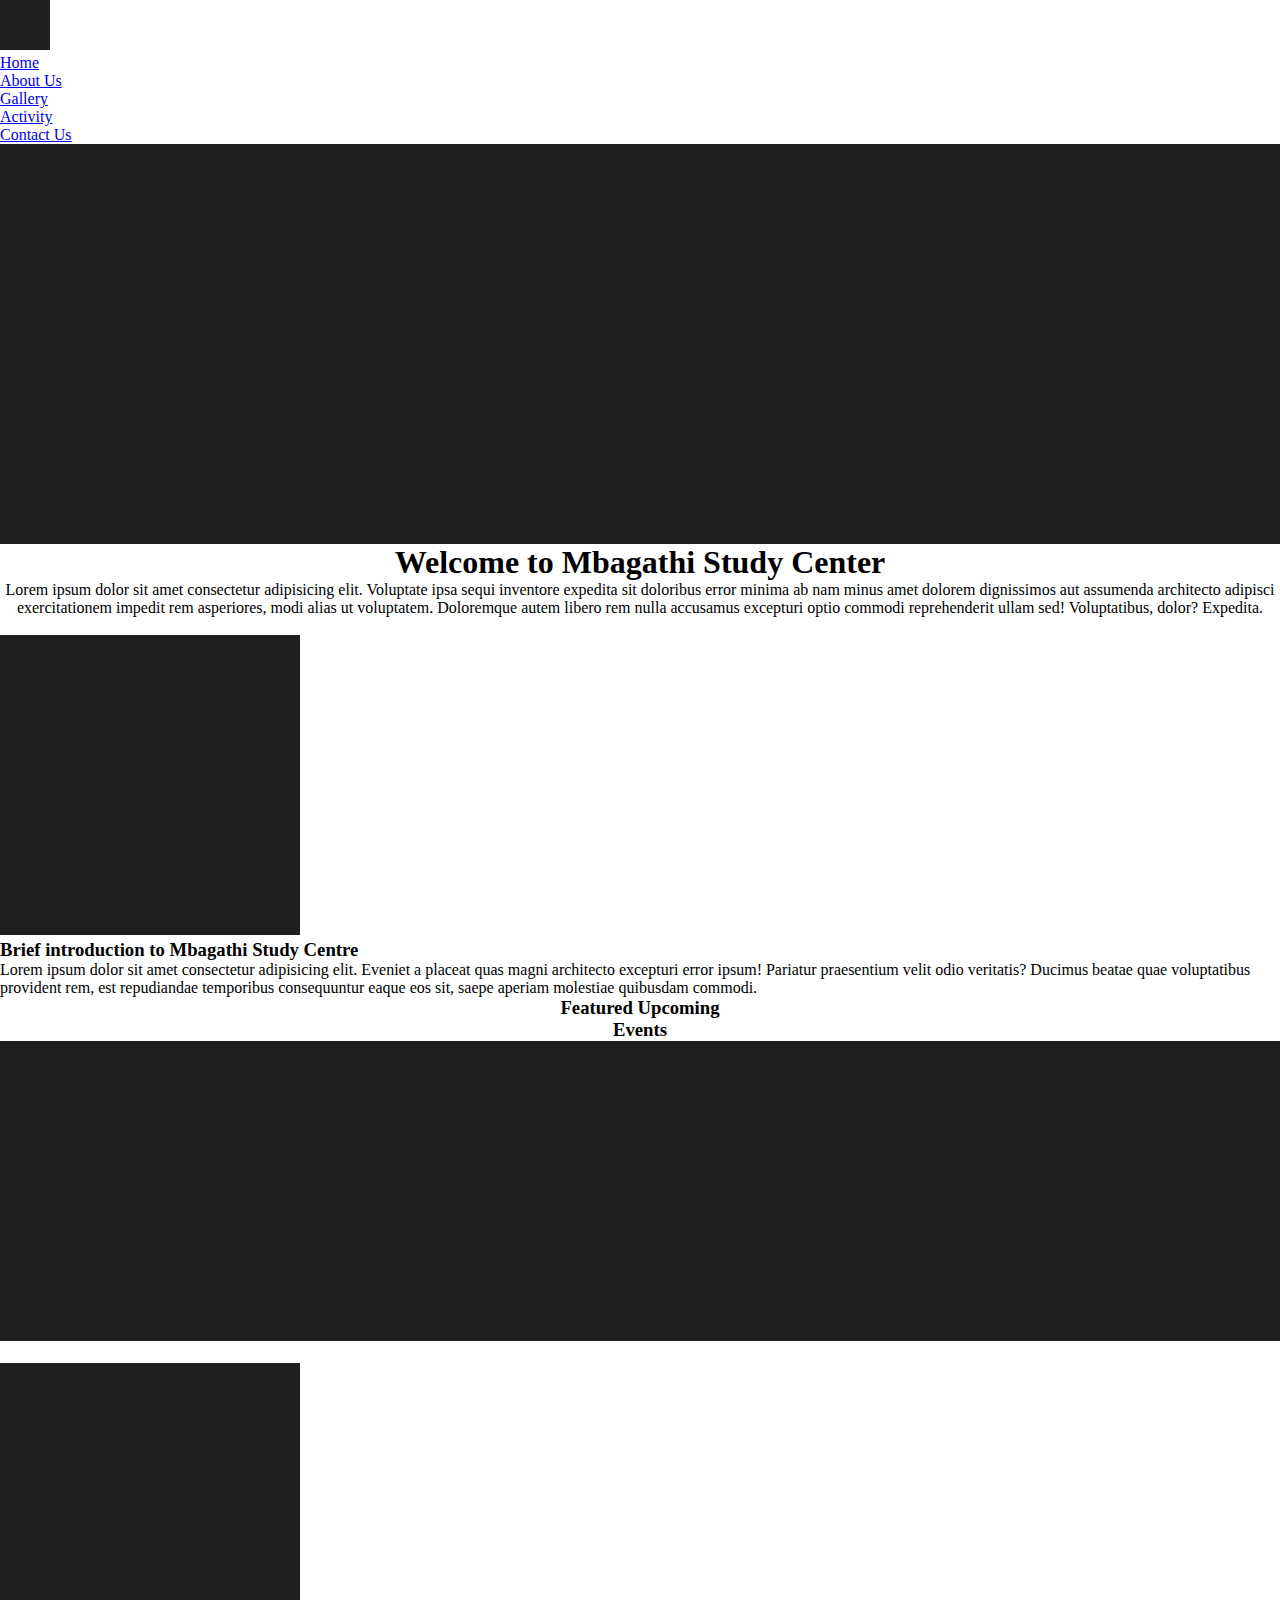
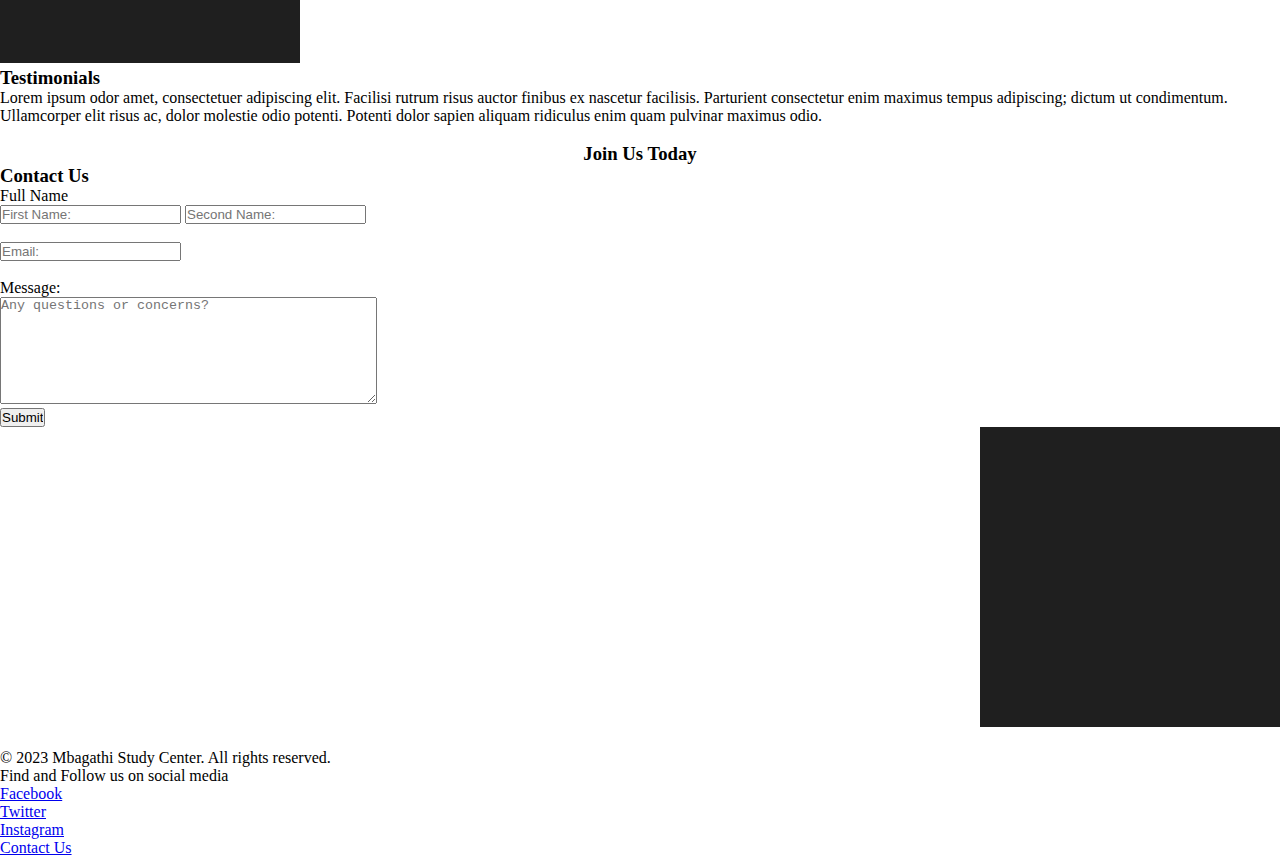
<file: index.html>
<!DOCTYPE html>
<html lang="en">
<head>
    <meta charset="UTF_8">
    <meta name="viewport" content="width=device_width, initial_scale=1.0">
    <title>Mbagathi Study Center</title>
    <link rel="stylesheet" href="style.css">
</head>

<body>
    <header class="header">
        <nav class="navbar">
            <img src="assets/images/blank.png" alt="Mbags Logo" class="logo" width="50px" height="50px">
            <ul class="nav_links" >
                <li><a href="index.html" target="_parent">Home</a></li>                
                <li><a href="aboutUs.html" target="_self">About Us</a></li>
                <li><a href="gallery.html" target="_self">Gallery</a></li>
                <li><a href="activities.html" target="_self">Activity</a></li>
                <li><a href="contact.html" target="_self">Contact Us</a></li>                
        </nav>
    </header>
    <main class="container">
        <section class="hero_section">
            <div class="hero_img">            
                <img src="assets/images/blank.png" alt="Intro_img" id="hero_images"  align="center" width="100%" height="400px">              

            </div>
           
            <div class="hero_content">
                <h1 align="center"><b>Welcome to Mbagathi Study Center</b></h1>
                <p align="center">Lorem ipsum dolor sit amet consectetur adipisicing elit. Voluptate ipsa sequi inventore expedita sit doloribus error minima ab nam minus amet dolorem dignissimos aut assumenda architecto adipisci exercitationem impedit rem asperiores, modi alias ut voluptatem. Doloremque autem libero rem nulla accusamus excepturi optio commodi reprehenderit ullam sed! Voluptatibus, dolor? Expedita.</p>               
            </div>
        </section><br>

        <section class="activity_section" >
            <div class="activity_image" >            
                <img src="assets/images/blank.png" alt="Activity_img"   width="300px" height="300px" id="activity_img">    

            </div>
            <div class="activity_content"  > 
                <h3>Brief introduction to Mbagathi Study Centre</h3>                
                <p>Lorem ipsum dolor sit amet consectetur adipisicing elit. Eveniet a placeat quas magni architecto excepturi error ipsum! Pariatur praesentium velit odio veritatis? Ducimus beatae quae voluptatibus provident rem, est repudiandae temporibus consequuntur eaque eos sit, saepe aperiam molestiae quibusdam commodi.</p>
            </div>
        </section>

        <section class="feature_section">
            <div class="feature_content" >
                <h3 align="center">Featured Upcoming <br>Events</h3>
                <img src="assets/images/blank.png" alt="Feature_img"  class="feature_image" width="100%" height="300px">                

            </div>
            
        </section><br>

        <section class="testimonial_section">
            <div class="testimonial_image" >            
                <img src="assets/images/blank.png" alt="Testimonial_img" width="300px" height="300px">

            </div>
            <div class="testimonial_content">
                <h3>Testimonials</h3>
                <p>Lorem ipsum odor amet, consectetuer adipiscing elit. Facilisi rutrum risus auctor finibus ex nascetur facilisis. Parturient consectetur enim maximus tempus adipiscing; dictum ut condimentum. Ullamcorper elit risus ac, dolor molestie odio potenti. Potenti dolor sapien aliquam ridiculus enim quam pulvinar maximus odio.</p>
            </div>
        </section><br>
        <section class="cta_section">
            <h3 align="center">Join Us Today</h3>            
            <div class="cta_form">
                <h3>Contact Us</h3>
                <form action="submit" method="">
                    <label for="name">Full Name</label><br>
                    <input type="text" id="fullname" name="firstname" placeholder="First Name:">
                    <input type="text" id="fullname" name="secondname" placeholder="Second Name:"><br>
                    <br>
                    <input type="email" id="email" name="email" placeholder="Email:"><br>
                    <br>
                    <label for="message">Message:</label><br>
                    <textarea id="message" name="message" placeholder="Any questions or concerns?"  rows="7" cols="45"></textarea><br>
                    <input type="submit" value="Submit">              
                </form>
            </div>
            <div class="cta-img" align="right">
                
                <img src="assets/images/blank.png" alt="Cta-img" width="300px" height="300px">
            </div>
        </section><br>      
    </main>
    
    <footer class="footer">        
        <p>&copy; 2023 Mbagathi Study Center. All rights reserved.</p>
        <ul class="social_media">
            <p>Find and Follow us on social media</p>
            <li><a href="assets/images/blank.png">Facebook</a></li>
            <li><a href="assets/images/blank.png">Twitter</a></li>
            <li><a href="assets/images/blank.png">Instagram</a></li>
        </ul>
        <a href="assets/images/blank.png">Contact Us</a>
    </footer>
</body>
</html>
</file>
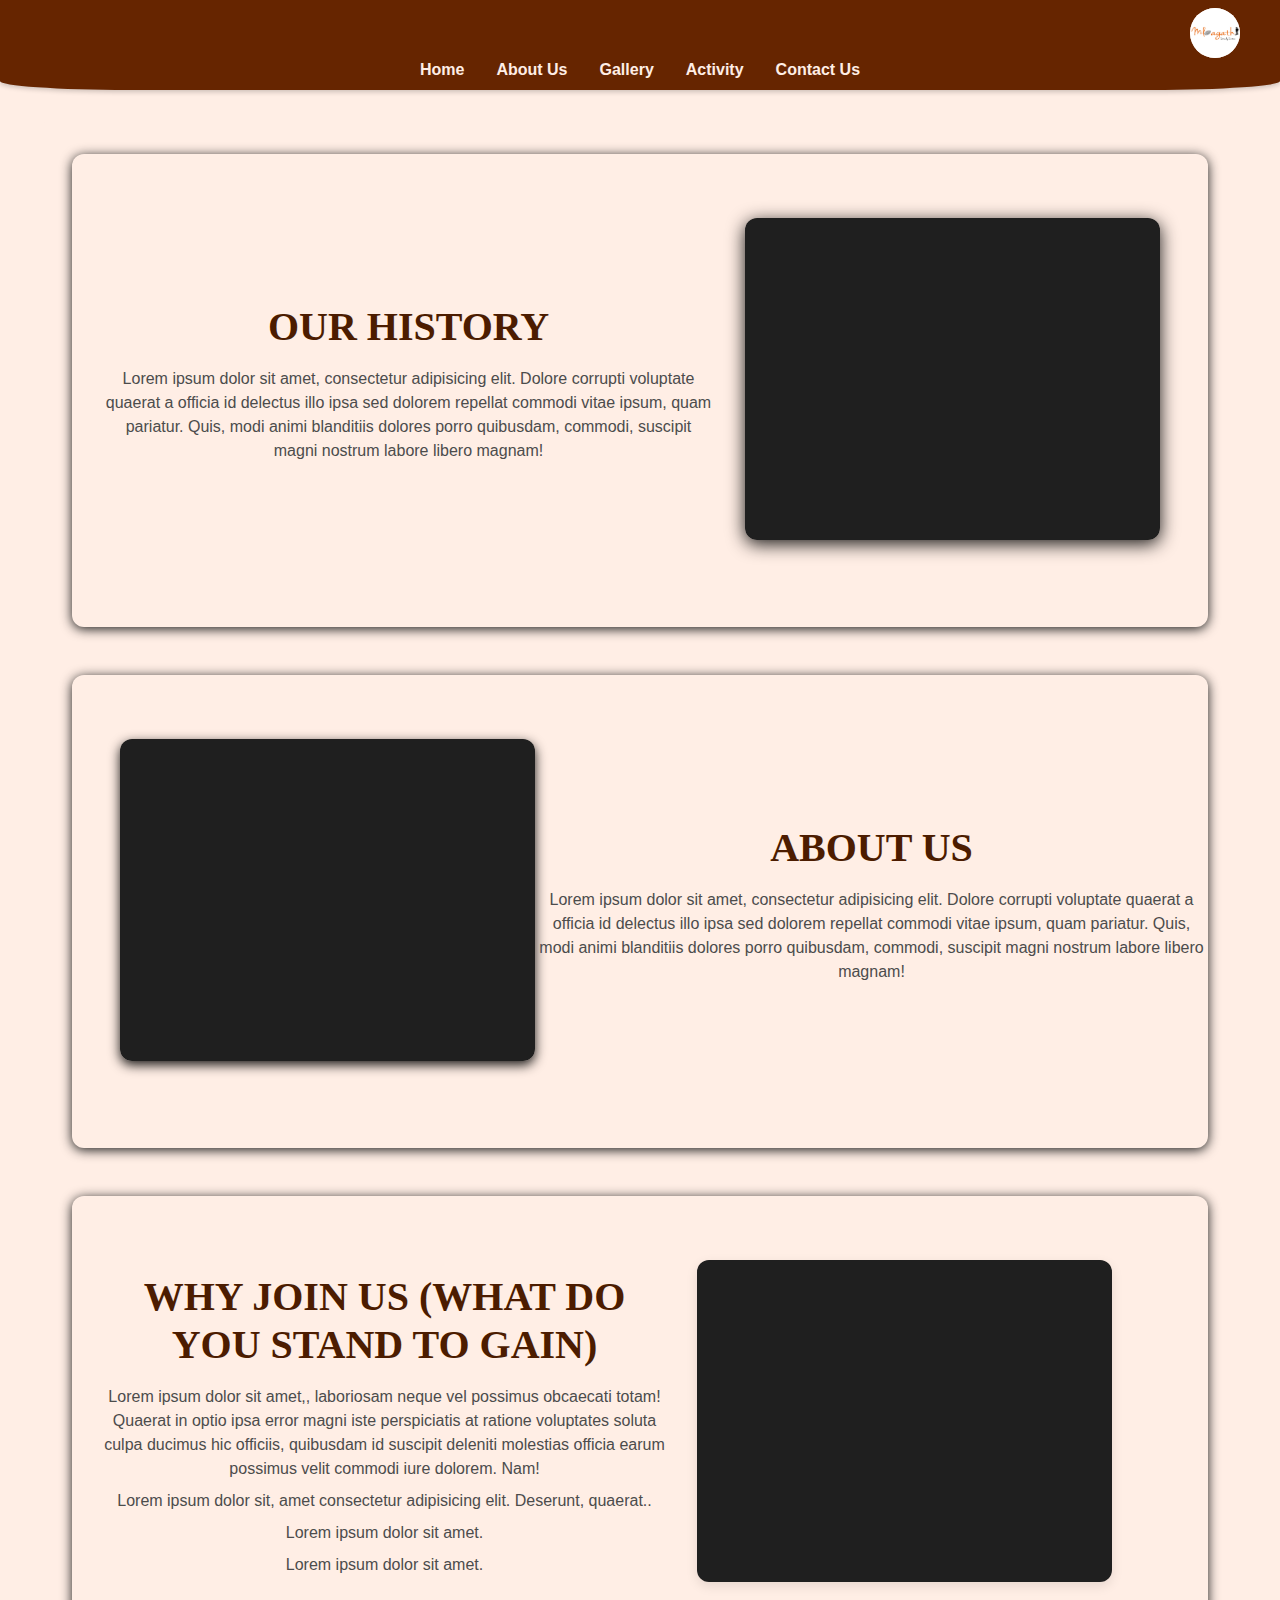
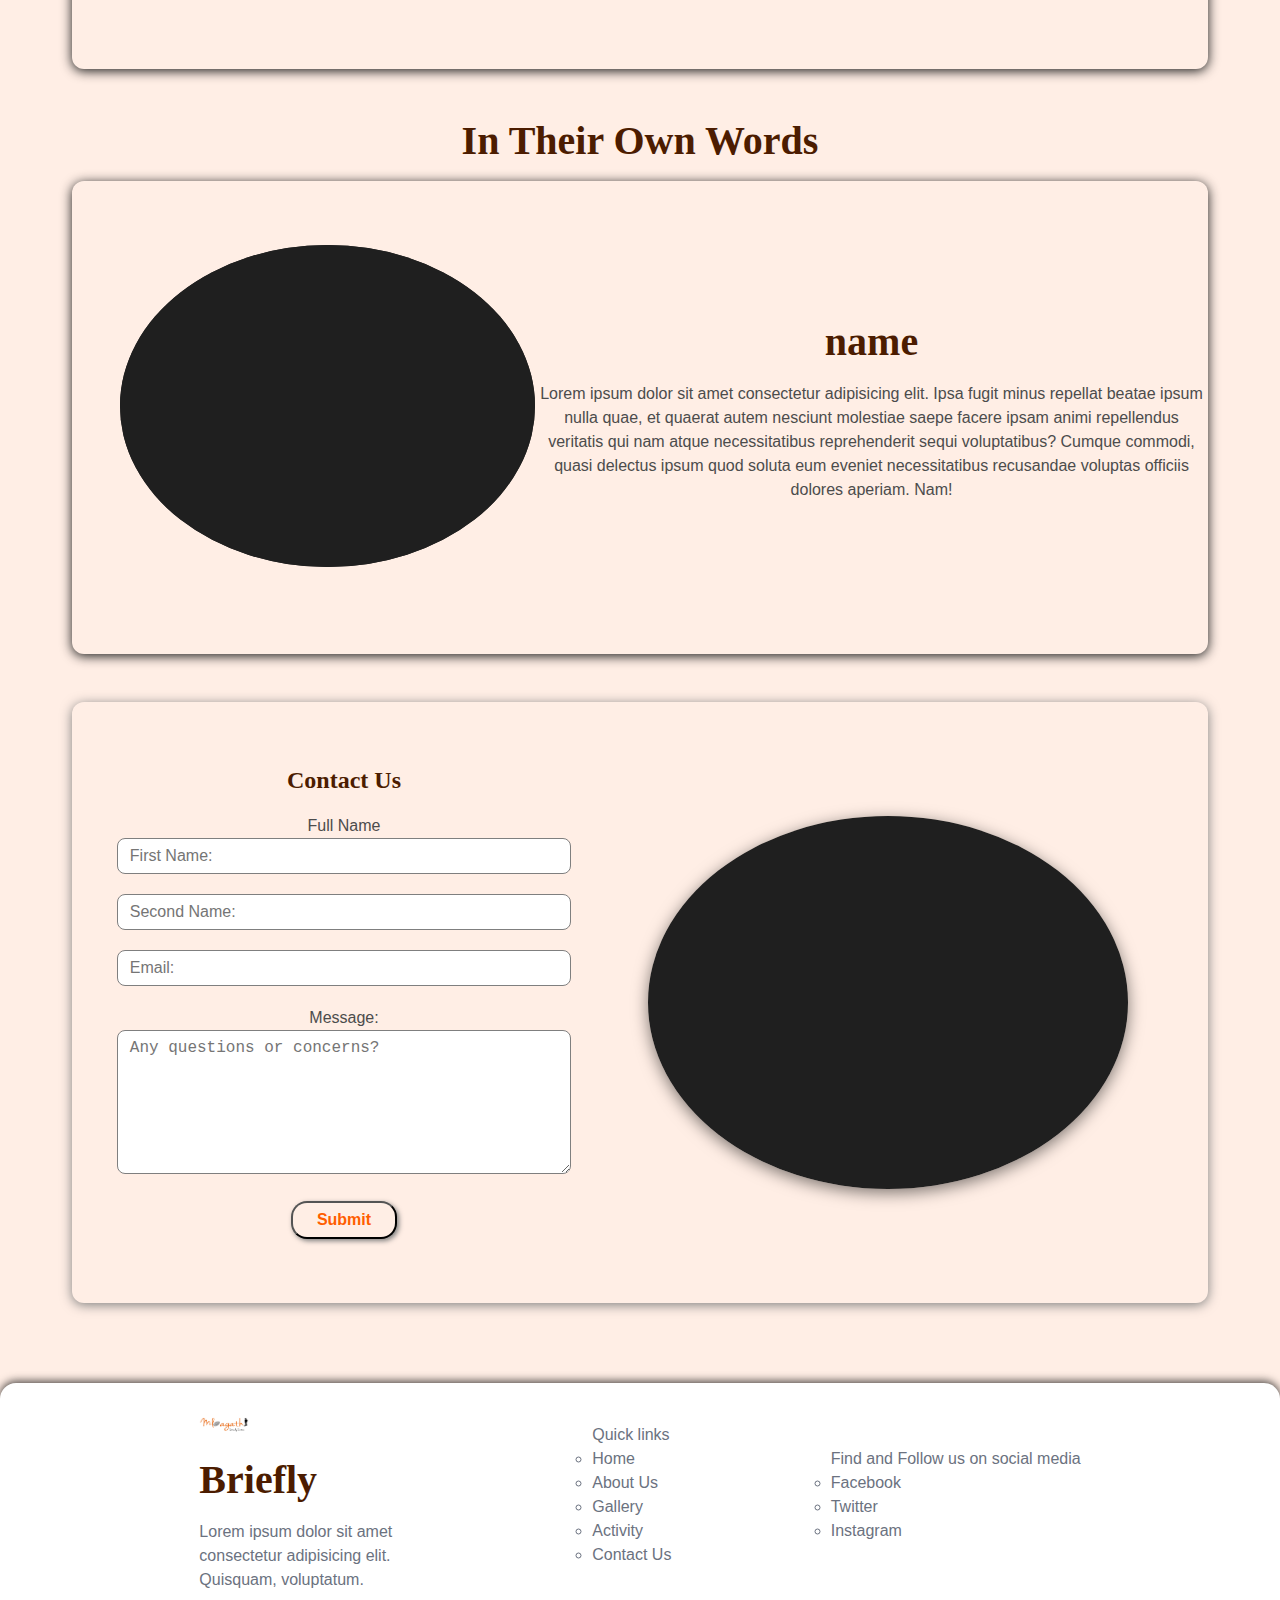
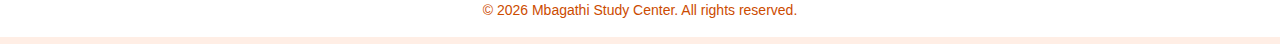
<file: aboutUs.html>
<!DOCTYPE html>
<html lang="en">
<head>
    <meta charset="UTF-8">
    <meta name="viewport" content="width=device-width, initial-scale=1.0">
    <title>Mbagathi Study Center</title>
    <link rel="stylesheet" href="assets/css/style.css">
    <link rel="stylesheet" href="assets/css/about.css">
</head>
<body>
    <header class="header">
        <nav class="navbar">
            <img src="assets/images/logo.jpg" alt="Mbags Logo" class="logo" width="50px" height="50px">
            <ul class="nav_links" >
                <li><a href="home.html" target="_parent">Home</a></li>                
                <li><a href="aboutUs.html" target="_self">About Us</a></li>
                <li><a href="gallery.html" target="_self">Gallery</a></li>
                <li><a href="activities.html" target="_self">Activity</a></li>
                <li><a href="contact.html" target="_self">Contact Us</a></li>                
        </nav>
    </header>

    <main class="container about">
        <section class="history_section">
            
            <div class="history_content">
                <h3 >OUR HISTORY</h3>
                <p>Lorem ipsum dolor sit amet, consectetur adipisicing elit. Dolore corrupti voluptate quaerat a officia id delectus illo ipsa sed dolorem repellat commodi vitae ipsum, quam pariatur. Quis, modi animi blanditiis dolores porro quibusdam, commodi, suscipit magni nostrum labore libero magnam!
                </p>
            </div>
            <div class="history_image">
                <img src="assets/images/blank.png" alt="history_image" >
            </div>
        </section>
        
        <section class="about_section">
            <div class="about_img">
                <img src="assets/images/blank.png" alt="about_image" >
            </div>

            <div>
                <h3>ABOUT US</h3>
                    <p>Lorem ipsum dolor sit amet, consectetur adipisicing elit. Dolore corrupti voluptate quaerat a officia id delectus illo ipsa sed dolorem repellat commodi vitae ipsum, quam pariatur. Quis, modi animi blanditiis dolores porro quibusdam, commodi, suscipit magni nostrum labore libero magnam!
                    </p>
            </div>
        </section>

        <section class="benefits_section">
            <div class="benefits_content">
                <h3 >WHY JOIN US (WHAT DO YOU STAND TO GAIN)</h3>
                <ul>
                    <li>Lorem ipsum dolor sit amet,, laboriosam neque vel possimus obcaecati totam! Quaerat in optio ipsa error magni iste perspiciatis at ratione voluptates soluta culpa ducimus hic officiis, quibusdam id suscipit deleniti molestias officia earum possimus velit commodi iure dolorem. Nam!</li>
                    <li>Lorem ipsum dolor sit, amet consectetur adipisicing elit. Deserunt, quaerat..</li>
                    <li>Lorem ipsum dolor sit amet.</li>
                    <li>Lorem ipsum dolor sit amet.</li>
                </ul>
            </div>
            <div class="benefits_imag">
                <img src="assets/images/blank.png" alt="benefits_image" >
            </div>
        </section>

        <h3>In Their Own Words</h3>
        <section class="testimonial_section">

            <div class="testimonial_content" >
             <img src="assets/images/blank.png" alt="testimonial_image" class="testimonial_img" >

            </div>
            <div>
                <h3>name</h3>
                <p>Lorem ipsum dolor sit amet consectetur adipisicing elit. Ipsa fugit minus repellat beatae ipsum nulla quae, et quaerat autem nesciunt molestiae saepe facere ipsam animi repellendus veritatis qui nam atque necessitatibus reprehenderit sequi voluptatibus? Cumque commodi, quasi delectus ipsum quod soluta eum eveniet necessitatibus recusandae voluptas officiis dolores aperiam. Nam!
                </p>
            </div>
        </section>

         <section class="cta_section">
            <div class="cta_form">
                <h3>Contact Us</h3>
                <form action="submit" method="">
                    <label for="name">Full Name</label><br>
                    <input type="text" id="fullname" class="textbox" name="firstname" placeholder="First Name:">
                    <input type="text" id="fullname" class="textbox" name="secondname" placeholder="Second Name:">                    
                    <input type="email" id="email" name="email" placeholder="Email:"><br>
                    
                    <label for="message">Message:</label>   
                    <textarea id="message" class="textplace" name="message" placeholder="Any questions or concerns?"  rows="7" cols="45"></textarea>
                    <input type="submit" value="Submit" class="submit">               
                </form>
            </div>
            <div class="cta-img" >
                
                <img src="assets/images/blank.png" alt="Cta-img">
            </div>
        </section>  
    </main>

   <footer class="footer">       
        <div class="footer_container">
            <div class="footer_logo">
                <img src="assets/images/logo.jpg" alt="Mbags Logo" class="logo" width="50px" height="50px">
                <h3> Briefly</h3>
                <p>Lorem ipsum dolor sit amet consectetur adipisicing elit. Quisquam, voluptatum.</p>
            </div> 
            <div class="footer_content">            
                <p>Quick links</p>
                <ul class="footer_links">
                    <li><a href="home.html" target="_parent">Home</a></li>
                    <li><a href="aboutUs.html" target="_self">About Us</a></li>
                    <li><a href="gallery.html" target="_self">Gallery</a></li>
                    <li><a href="activities.html" target="_self">Activity</a></li>
                    <li><a href="contact.html" target="_self">Contact Us</a></li>                
                </ul>
            </div>
            <div class="social_media">
                <p>Find and Follow us on social media</p>
                <ul class="social_links">
                <li><a href="assets/images/blank.png">Facebook</a></li>
                <li><a href="assets/images/blank.png">Twitter</a></li>
                <li><a href="assets/images/blank.png">Instagram</a></li>
            </ul>
            </div>
        </div>
        <p class="copyright">&copy; 2023 Mbagathi Study Center. All rights reserved.</p>
    </footer>
    <script src="assets/js/script.js"></script>
</body>
</html>
</file>
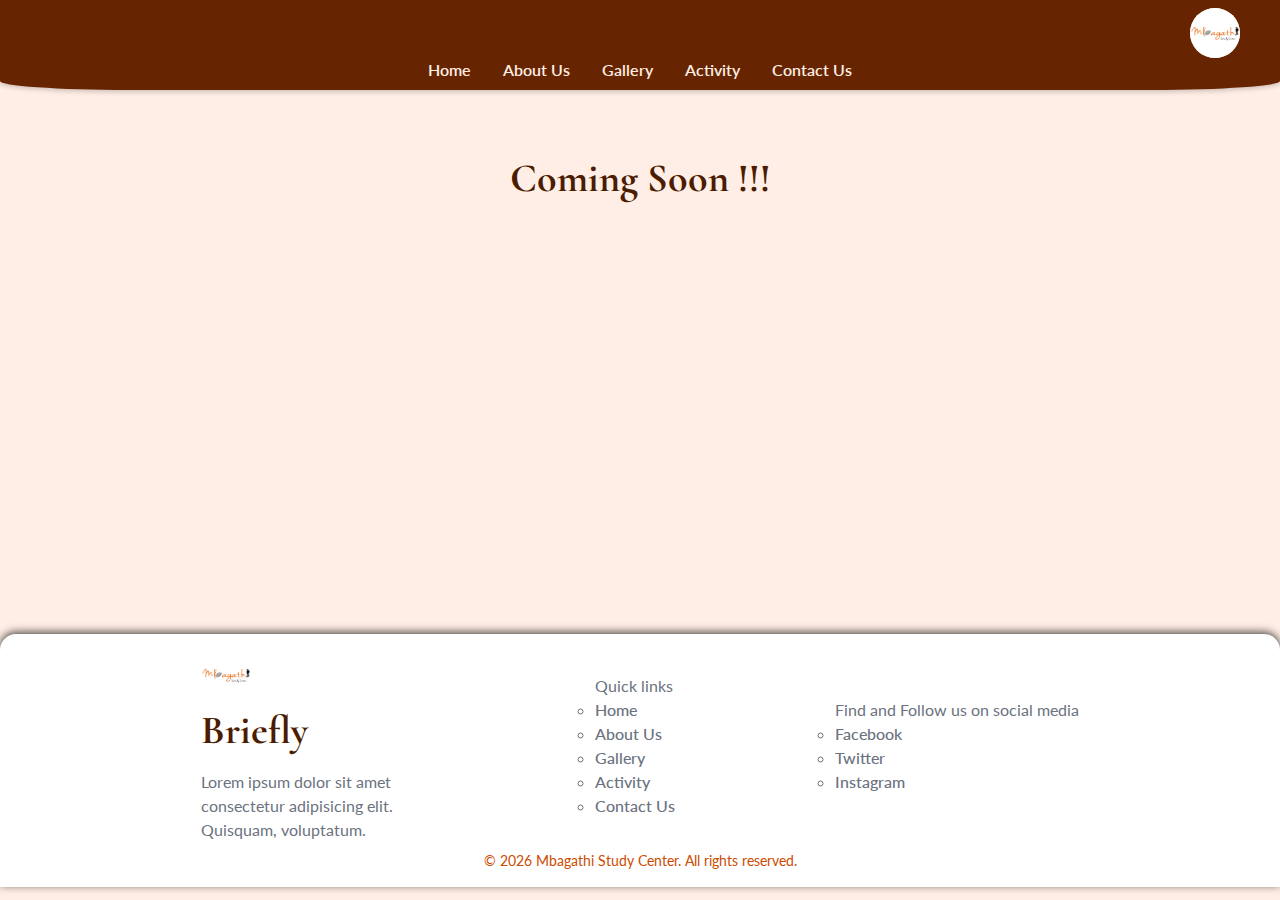
<file: activities.html>
<!DOCTYPE html>
<html lang="en">
<head>
    <meta charset="UTF_8">
    <meta name="viewport" content="width=device_width, initial_scale=1.0">
    <title>Mbagathi Study Center</title>
    <link rel="preconnect" href="https://fonts.googleapis.com">
    <link rel="preconnect" href="https://fonts.gstatic.com" crossorigin>
    <link href="https://fonts.googleapis.com/css2?family=Cormorant:ital,wght@0,300..700;1,300..700&family=Gilda+Display&display=swap" rel="stylesheet">
    <link href="https://fonts.googleapis.com/css2?family=Lato:wght@300;400;700&family=Playfair+Display:wght@500;700&display=swap" rel="stylesheet">
    <link rel="icon" type="image/jpg" class="favicon" href="assets/images/favicon.jpg">


    <link rel="preconnect" href="https://fonts.googleapis.com">
    <link rel="preconnect" href="https://fonts.gstatic.com" crossorigin>
    <link href="https://fonts.googleapis.com/css2?family=Cormorant:ital,wght@0,300..700;1,300..700&family=Gilda+Display&display=swap" rel="stylesheet">
    <link href="https://fonts.googleapis.com/css2?family=Lato:wght@300;400;700&family=Playfair+Display:wght@500;700&display=swap" rel="stylesheet">

    <link rel="stylesheet" href="assets/css/style.css">
    <link rel="stylesheet" href="assets/css/activity.css">

</head>
<body>
    <header class="header">
        <nav class="navbar">
            <img src="assets/images/logo.jpg" alt="Mbags Logo" class="logo" width="50px" height="50px">
            <ul class="nav_links" >
                <li><a href="home.html" target="_parent">Home</a></li>                
                <li><a href="aboutUs.html" target="_self">About Us</a></li>
                <li><a href="gallery.html" target="_self">Gallery</a></li>
                <li><a href="activities.html" target="_self">Activity</a></li>
                <li><a href="contact.html" target="_self">Contact Us</a></li>                
        </nav>
    </header>

    <main class="container activities">
        
        <h1 align="center">Coming Soon !!!</h1>
        <section class="resources">       

        </section>
        <section class="calendar">

        </section>
    </main>
     <footer class="footer" >       
        <div class="footer_container">
            <div class="footer_logo">
                <img src="assets/images/logo.jpg" alt="Mbags Logo" class="logo" width="50px" height="50px">
                <h3> Briefly</h3>
                <p>Lorem ipsum dolor sit amet consectetur adipisicing elit. Quisquam, voluptatum.</p>
            </div> 
            <div class="footer_content">            
                <p>Quick links</p>
                <ul class="footer_links">
                    <li><a href="home.html" target="_parent">Home</a></li>
                    <li><a href="aboutUs.html" target="_self">About Us</a></li>
                    <li><a href="gallery.html" target="_self">Gallery</a></li>
                    <li><a href="activities.html" target="_self">Activity</a></li>
                    <li><a href="contact.html" target="_self">Contact Us</a></li>                
                </ul>
            </div>
            <div class="social_media">
                <p>Find and Follow us on social media</p>
                <ul class="social_links">
                <li><a href="assets/images/blank.png">Facebook</a></li>
                <li><a href="assets/images/blank.png">Twitter</a></li>
                <li><a href="assets/images/blank.png">Instagram</a></li>
            </ul>
            </div>
        </div>
        <p class="copyright">&copy; 2023 Mbagathi Study Center. All rights reserved.</p>
    </footer>
<script src="assets/js/script.js"></script>
</body>
</html>
</file>
<file: style.css>
*{
    margin: 0;
    padding: 0;
    box-sizing: border-box;
    
}
</file>
<file: assets/css/style.css>
:root{
    --blaze-orange: #FF5E00;
    --light-blaze-orange: #FFEEE5;
    --dark-blaze-orange: #CC4B00;
    --darker-blaze-orange: #662500;
    --darkest-blaze-orange: #4C1C00;

    --neutral-light:#D8D8D8;
    --neutral:#7F7F7F;
    --neutral-dark:#4C4C4C;
    --neutral-darker: #191919;
    --neutral-darkest: #000000;
   
}

*{
    box-sizing: border-box;
    margin: 0;
    padding: 0;
}   


body {
    font-family: 'lato', sans-serif;
    font-weight: 400;
    color: var(--neutral-dark);
    line-height: 1.5;
    background-color: var(--light-blaze-orange);
}

main {
    display: flex;
    flex-direction: column;
    flex-grow: 1;
    padding: 2rem;
    max-width: 1200px;
    background-color: var(--light-blaze-orange);
    padding: 2rem;
    margin: auto;
    max-width: 1200px;
    border-radius: 8px;
    text-align: center;
}


h1, h2, h3 {
    font-family:"Cormorant", serif;
    font-weight: 800;
    font-size: 2.5rem;
    color: var(--darkest-blaze-orange);
    margin-bottom: 1rem;
    line-height: 1.2;
}

nav.navbar {
    display: flex;
    flex-direction: column;
    background-color: var(--darker-blaze-orange);
    padding: 0.5rem;
    align-items: center;
    box-shadow: 0 2px 5px rgba(0, 0, 0, 0.2); 
    margin-bottom: 2rem;
    position: sticky;
    border-bottom-left-radius: 10%;
    border-bottom-right-radius: 10%; 
}

nav .logo  {
    margin-right: 2rem; 
    margin-left: auto;
    cursor: pointer;
    border-radius: 50%;
    box-shadow: inset 0 0 0 2px var(--light-blaze-orange);
}

nav .logo:hover {
    transform: scale(1.1);
    transition: transform 0.3s ease;
    box-shadow: 0 0 0 1px var(--blaze-orange);
}

.nav_links {
    display: flex;
    list-style: none;
    margin: auto;
    align-items: center; 
}
.nav_links li {
    margin: 0 1rem;
}


.nav_links a {
    color: var(--light-blaze-orange);
    text-decoration: none;
    font-weight: 600;
    transition:  0.3s ease, padding 0.3s ease; 
}

.nav_links a:hover, .nav_links a:active {
    background-color: var(--dark-blaze-orange);
    border: 3px solid var(--dark-blaze-orange);
    border-radius: 20px;
    padding: 10px;
    
}

section {
    padding-top: 4rem;
    padding-bottom: 5rem;
    border-radius: 0.75rem;
    box-shadow: 0 2px 12px var(--neutral-darker);
    background-color: var(--light-blaze-orange);
    margin-bottom: 3rem;
}

img:hover {
    transform: scale(1.1);
    transition: transform 0.3s ease;
}

.cta_section {
    display: flex;
    gap: 2rem;
    align-items: center;
    padding-top: 4rem;
    padding-bottom: 4rem;
    border-radius: 0.75rem;
    box-shadow: 0 2px 12px var(--neutral);
    
    color: inherit;
}


.cta_form {
    justify-content: left;
    max-width: 40%;
    margin: 0 auto;
}

.cta_form h3 {
    font-weight: 700;
    font-size: 1.5rem;
    margin-bottom: 1.2rem;
}


.cta_form form input[type="text"],
.cta_form form input[type="email"],
.cta_form form textarea {
    width: 100%;
    padding: 0.5rem 0.75rem;
    margin-bottom: 1.25rem;
    border: 1px solid var(--neutral);
    border-radius: 0.5rem;
    font-size: 1rem;
}

.submit {
    padding: 0.5rem 1.5rem;
    border-radius: 1rem;
    cursor: pointer;
    font-weight: 700;
    font-size: 1rem;
    color: var(--blaze-orange);
    background-color: var(--light-blaze-orange);
    box-shadow: 2px 2px 5px var(--neutral);
}

.cta-img img {
    max-width: 100%;
    width: 30rem;
    height: auto;
    border-radius: 50%;
    object-fit: cover;
    box-shadow: 0 4px 16px rgba(0,0,0,0.5);
    display: block;
    margin-left: auto;
    margin-right: 5rem;
}


footer {
    position: relative;
    bottom: 0;
    width: 100%;
    background-color: #ffffff; 
    color: #6b7280; 
    border-top-left-radius: 1rem;
    border-top-right-radius: 1rem;
    padding: 1rem 0;
    z-index: 1000;
    box-shadow: 0 -2px 8px rgba(0, 0, 0, 0.7); 
       
}


.footer_container {
    max-width: 1200px;
    margin: 0 auto;
    display: flex;
    flex-direction: row;
    justify-content: space-evenly;
    align-items: center;
    padding: 0 1rem;
    gap: 1rem;
}

.footer .logo {
    border-radius: 50%;
}

footer .logo:hover {
    transform: scale(1.1);
    transition: transform 0.3s ease;
}
.footer  .footer_logo {
    width: 20%;
    margin-right: 0;
    flex-wrap: wrap;
}

ul.social-media,
ul.social_links,
ul.footer_links {
    list-style-type: circle;
    display: flex;
    flex-direction: column  ;
    flex-wrap: wrap;
    padding: 0;
    margin: 1 0;
}

 ul.social-media p,
 ul.social_links p,
 ul.footer_links p {
    margin: 0 1rem 0 0;
    font-weight: 600;
}


footer.footer a {
    color: #6b7280;
    text-decoration: none;
    font-weight: 500;
    transition: color 0.2s ease;
}

.footer a:hover,
.footer a:focus {
    color:var(--blaze-orange);
    padding: 4px 8px;   
    border-radius: 10px;
    background-color: var(--neutral);
}


p.copyright {
    text-align: center;
    margin-top: 0.5rem;
    font-size: 0.875rem;
    color: var(--dark-blaze-orange);
}


/* Responsive Design */


@media (max-width: 768px) {

nav.navbar {
        flex-direction: column; 
        align-items: flex-start; 
    }

    .nav_links {
        flex-direction: column;
        margin: 0; 
    }

    nav li {
        margin: 0.5rem 0; 
    }	
    footer.footer .footer_container {
        flex-direction: column;
        text-align: center;
        gap: 0.75rem;
    }
    footer.footer ul.social-media,
    footer.footer ul.social_links,
    footer.footer ul.footer_links {
        justify-content: center;
        gap: 0.5rem;
    }
}
</file>
<file: assets/css/about.css>
section {
    max-width: 1200px;
    display: flex;
    align-items: center;
    justify-content: space-between; 
}

.history_content {
    margin: 0 2rem;
}

.history_image img {
    margin-right: 3em;
    max-width: 500px;
    height: auto;
    object-fit: cover;
    border-radius: 0.75rem;
    box-shadow: 0 4px 18px rgba(0,0,0,0.9);
}

.about_img img {
    max-width: 450px;
    height: auto;
    margin-left: 3rem;
    border-radius: 0.75rem; 
    box-shadow: 0 4px 12px rgba(0,0,0,0.9); 
}


.benefits_content {
    margin-right: 2rem; 
    justify-content: left;
    margin-left: 2em;
}

.benefits_content h3{
    
}

.benefits_content li{
    list-style-type:none;
    margin-top: 0.5em;
}

.benefits_imag img {
    max-width: 500px;
    height: auto; 
    margin-right: 6rem;
    border-radius: 0.75rem;
    box-shadow: 0 4px 12px rgba(0,0,0,0.1); 
}

.testimonial_img {
    width: 400;
    height: 400;
    margin-left: 3rem;
    border-radius: 50%; 
    background-image: url(../images/blank.png);
}

@media (max-width: 768px) {
    .history_section,
    .about_section,
    .benefits_section,
    .cta_section {
        flex-direction: column; 
        align-items: center;
    }

    .history_content,
    .benefits_content {
        margin-right: 0;
    }

    .history_imag img,
    .about_img img,
    .benefits_imag img,
    .testimonial_img {
        max-width: 100%; 
    }
}
</file>
<file: assets/css/activity.css>
:root{
    --blaze-orange: #FF5E00;
    --light-blaze-orange: #FFEEE5;
    --dark-blaze-orange: #CC4B00;
    --darker-blaze-orange: #662500;
    --darkest-blaze-orange: #4C1C00;

    --neutral-light:#D8D8D8;
    --neutral:#7F7F7F;
    --neutral-dark:#4C4C4C;
    --neutral-darker: #191919;
    --neutral-darkest: #000000;
   
}
main{
    display: flex;
    flex-direction: column;
    flex-grow: 1;
    align-items: center;
    padding: 2rem;
    max-width: 1200px;
    
}

header, footer {
    
    position: sticky;
}   
header {
    top: 0;
    z-index: 1000;
}
footer {
    bottom: 0;
    z-index: 1000;
}
</file>
